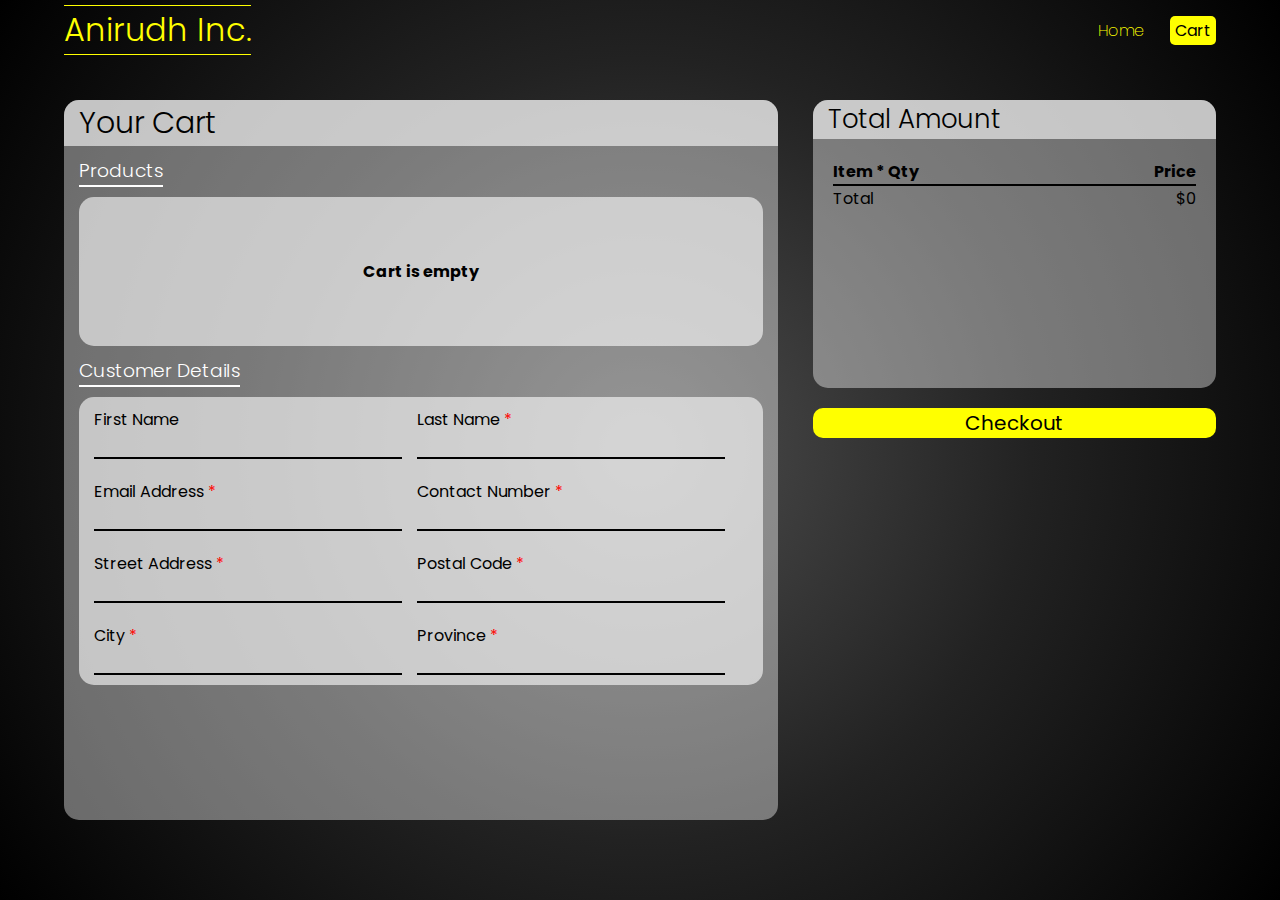
<file: cart.html>
<!DOCTYPE html>
<html lang="en" dir="ltr">

<head>
    <meta charset="UTF-8">
    <meta name="viewport" content="width=device-width, initial-scale=1.0">
    <link rel="shortcut icon" href="./static/images/anirudh.ico" type="image/x-icon">
    <link href="https://fonts.googleapis.com/css2?family=Poppins:wght@300;400;500;600;700;800;900&display=swap"
        rel="stylesheet">
    <link rel="stylesheet" href="./static/css/cart/cart.css">
    <title>Cart</title>
</head>

<body>
    <header>
        <div class="logo">
            <a href="./">
                <h1>Anirudh Inc.</h1>
            </a>
        </div>
        <nav>
            <a href="./index.html">Home</a>
            <a href="./cart.html" class="active">Cart</a>
        </nav>
    </header>

    <section>

        <div class="left">
            <h1>Your Cart</h1>
            <section class="products">
                <h3>Products</h3>
                <div class="container">

                </div>
            </section>

            <section class="details">
                <h3>Customer Details</h3>

                <form action="./static/php/cart.php" method="POST" id="myForm">
                    <div class="row1">
                        <div class="fName">
                            <label for="fName">First Name</label>
                            <input type="text" name="fName">
                        </div>

                        <div class="lName">
                            <label for="lName">Last Name
                                <span id="ast">&ast;</span></label>
                            <input type="text" name="lName">
                        </div>
                    </div>

                    <div class="row2">
                        <div class="email">
                            <label for="email">Email Address
                                <span id="ast">&ast;</span></label>
                            <input type="text" name="email">
                        </div>
                        <div class="number">
                            <label for="number">Contact Number
                                <span id="ast">&ast;</span></label>
                            <input type="text" name="number">
                        </div>
                    </div>

                    <div class="row3">
                        <div class="stAdd">
                            <label for="stAdd">Street Address
                                <span id="ast">&ast;</span></label>
                            <input type="text" name="stAdd">
                        </div>

                        <div class="postal">
                            <label for="postal">Postal Code
                                <span id="ast">&ast;</span></label>
                            <input type="text" name="postal">
                        </div>
                        
                    </div>

                    <div class="row4">
                        <div class="city">
                            <label for="city">City
                                <span id="ast">&ast;</span></label>
                            <input type="text" name="city">
                        </div>

                        <div class="province">
                            <label for="province">Province
                                <span id="ast">&ast;</span></label>
                            <input type="text" name="province">
                        </div>
                    </div>

                    <div class="hidden">
            
                    </div>
                </form>

            </section>

        </div>
        <div class="right">
            <div class="total">
                <h3>Total Amount</h3>

                <div class="items">
                    <div class="row">
                        <p>Item * Qty</p>
                        <p>Price</p>
                    </div>
                </div>
                <div class="sum">
                
                </div>
            </div>
            <button type="submit" form="myForm">Checkout</button>
        </div>
    </section>

    <script src="./static/js/cart.js"></script>
</body>

</html>
</file>
<file: static/css/cart/cart.css>
* {
  margin: 0;
  padding: 0;
  -webkit-box-sizing: border-box;
          box-sizing: border-box;
  font-family: "Poppins", sans-serif;
}

body {
  width: 100%;
  height: 100vh;
  background: #4f4f4f;
  background: radial-gradient(circle, #4f4f4f 0%, #222222 50%, black 100%);
  filter: progid:DXImageTransform.Microsoft.gradient(startColorstr="#4f4f4f",endColorstr="#000000",GradientType=1);
}

body header {
  position: relative;
  height: 60px;
  width: 90%;
  margin: 0 auto;
  display: -webkit-box;
  display: -ms-flexbox;
  display: flex;
  -webkit-box-pack: justify;
      -ms-flex-pack: justify;
          justify-content: space-between;
  -webkit-box-align: center;
      -ms-flex-align: center;
          align-items: center;
}

body header .logo a {
  text-decoration: none;
}

body header .logo a h1 {
  color: #ffff00;
  font-weight: 300;
  border-bottom: 1px solid #ffff00;
  border-top: 1px solid #ffff00;
}

body header nav {
  display: -webkit-box;
  display: -ms-flexbox;
  display: flex;
  -webkit-box-pack: end;
      -ms-flex-pack: end;
          justify-content: flex-end;
  -webkit-box-align: center;
      -ms-flex-align: center;
          align-items: center;
}

body header nav a {
  text-decoration: none;
  color: #ffff00;
  font-weight: 200;
  margin-left: 20px;
  padding: 2px 5px;
  border-radius: 5px;
}

body header nav .active {
  background: #ffff00;
  color: #000000;
  font-weight: 400;
}

body section {
  display: -webkit-box;
  display: -ms-flexbox;
  display: flex;
  -webkit-box-pack: justify;
      -ms-flex-pack: justify;
          justify-content: space-between;
  -webkit-box-align: center;
      -ms-flex-align: center;
          align-items: center;
  width: 90%;
  height: calc(100vh - 100px);
  margin: 0 auto;
}

body section .left {
  width: 62%;
  height: 90%;
  margin: auto 0;
  background: rgba(255, 255, 255, 0.4);
  border-radius: 15px;
}

body section .left h1 {
  font-size: 30px;
  color: #000;
  font-weight: 300;
  padding-left: 15px;
  background: rgba(255, 255, 255, 0.6);
  border-top-right-radius: 15px;
  border-top-left-radius: 15px;
}

body section .left .products {
  width: calc(100% - 30px);
  overflow: hidden;
  height: 200px;
  margin-left: 15px;
  display: -webkit-box;
  display: -ms-flexbox;
  display: flex;
  -webkit-box-orient: vertical;
  -webkit-box-direction: normal;
      -ms-flex-direction: column;
          flex-direction: column;
  -webkit-box-pack: start;
      -ms-flex-pack: start;
          justify-content: flex-start;
  -webkit-box-align: start;
      -ms-flex-align: start;
          align-items: flex-start;
}

body section .left .products h3 {
  font-weight: 300;
  color: #fff;
  margin-top: 10px;
  border-bottom: 2px solid #fff;
}

body section .left .products .container {
  width: 100%;
  height: 100%;
  margin: 0 auto;
  overflow-y: scroll;
  background: rgba(255, 255, 255, 0.6);
  margin-top: 10px;
  border-radius: 15px;
  display: -webkit-box;
  display: -ms-flexbox;
  display: flex;
  -webkit-box-pack: center;
      -ms-flex-pack: center;
          justify-content: center;
  -webkit-box-align: center;
      -ms-flex-align: center;
          align-items: center;
  -ms-flex-wrap: wrap;
      flex-wrap: wrap;
}

body section .left .products .container .card {
  height: 60%;
  width: 45%;
  background: rgba(255, 255, 255, 0.6);
  border-radius: 15px;
  margin-right: 25px;
  margin-bottom: 20px;
  margin-top: 20px;
  -webkit-box-flex: 0;
      -ms-flex: 0 0 45%;
          flex: 0 0 45%;
  display: -webkit-box;
  display: -ms-flexbox;
  display: flex;
  -webkit-box-pack: justify;
      -ms-flex-pack: justify;
          justify-content: space-between;
  -webkit-box-align: center;
      -ms-flex-align: center;
          align-items: center;
  overflow: hidden;
}

body section .left .products .container .card img {
  width: 60px;
}

body section .left .products .container .card .text {
  width: 80%;
}

body section .left .products .container .card .text p {
  font: 12px;
}

body section .left .details {
  width: calc(100% - 30px);
  height: auto;
  border-radius: 15px;
  display: -webkit-box;
  display: -ms-flexbox;
  display: flex;
  -webkit-box-orient: vertical;
  -webkit-box-direction: normal;
      -ms-flex-direction: column;
          flex-direction: column;
  -webkit-box-pack: start;
      -ms-flex-pack: start;
          justify-content: flex-start;
  -webkit-box-align: start;
      -ms-flex-align: start;
          align-items: flex-start;
}

body section .left .details h3 {
  font-weight: 300;
  color: #fff;
  margin-top: 10px;
  border-bottom: 2px solid #fff;
  width: auto;
}

body section .left .details form {
  width: 100%;
  border-radius: 15px;
  background: rgba(255, 255, 255, 0.6);
  margin-top: 10px;
}

body section .left .details form #ast {
  color: red;
}

body section .left .details form .hidden {
  display: none;
  pointer-events: none;
}

body section .left .details form .row1, body section .left .details form .row2,
body section .left .details form .row3,
body section .left .details form .row4 {
  display: -webkit-box;
  display: -ms-flexbox;
  display: flex;
  -webkit-box-pack: start;
      -ms-flex-pack: start;
          justify-content: flex-start;
  -webkit-box-orient: horizontal;
  -webkit-box-direction: normal;
      -ms-flex-direction: row;
          flex-direction: row;
  -webkit-box-align: center;
      -ms-flex-align: center;
          align-items: center;
  margin: 10px auto;
  width: 100%;
}

body section .left .details form .row1 .fName,
body section .left .details form .row1 .lName,
body section .left .details form .row1 .postal,
body section .left .details form .row1 .stAdd,
body section .left .details form .row1 .province,
body section .left .details form .row1 .city, body section .left .details form .row1 .email, body section .left .details form .row1 .number, body section .left .details form .row2 .fName,
body section .left .details form .row2 .lName,
body section .left .details form .row2 .postal,
body section .left .details form .row2 .stAdd,
body section .left .details form .row2 .province,
body section .left .details form .row2 .city, body section .left .details form .row2 .email, body section .left .details form .row2 .number,
body section .left .details form .row3 .fName,
body section .left .details form .row3 .lName,
body section .left .details form .row3 .postal,
body section .left .details form .row3 .stAdd,
body section .left .details form .row3 .province,
body section .left .details form .row3 .city,
body section .left .details form .row3 .email,
body section .left .details form .row3 .number,
body section .left .details form .row4 .fName,
body section .left .details form .row4 .lName,
body section .left .details form .row4 .postal,
body section .left .details form .row4 .stAdd,
body section .left .details form .row4 .province,
body section .left .details form .row4 .city,
body section .left .details form .row4 .email,
body section .left .details form .row4 .number {
  display: -webkit-box;
  display: -ms-flexbox;
  display: flex;
  -webkit-box-orient: vertical;
  -webkit-box-direction: normal;
      -ms-flex-direction: column;
          flex-direction: column;
  margin-left: 15px;
  width: 45%;
}

body section .left .details form .row1 .fName input,
body section .left .details form .row1 .lName input,
body section .left .details form .row1 .postal input,
body section .left .details form .row1 .stAdd input,
body section .left .details form .row1 .province input,
body section .left .details form .row1 .city input, body section .left .details form .row1 .email input, body section .left .details form .row1 .number input, body section .left .details form .row2 .fName input,
body section .left .details form .row2 .lName input,
body section .left .details form .row2 .postal input,
body section .left .details form .row2 .stAdd input,
body section .left .details form .row2 .province input,
body section .left .details form .row2 .city input, body section .left .details form .row2 .email input, body section .left .details form .row2 .number input,
body section .left .details form .row3 .fName input,
body section .left .details form .row3 .lName input,
body section .left .details form .row3 .postal input,
body section .left .details form .row3 .stAdd input,
body section .left .details form .row3 .province input,
body section .left .details form .row3 .city input,
body section .left .details form .row3 .email input,
body section .left .details form .row3 .number input,
body section .left .details form .row4 .fName input,
body section .left .details form .row4 .lName input,
body section .left .details form .row4 .postal input,
body section .left .details form .row4 .stAdd input,
body section .left .details form .row4 .province input,
body section .left .details form .row4 .city input,
body section .left .details form .row4 .email input,
body section .left .details form .row4 .number input {
  border: none;
  border-bottom: 2px solid #000;
  background: none;
  font-size: 16px;
  outline: none;
}

body section .left .details form .row3,
body section .left .details form .row4, body section .left .details form .row2 {
  margin-top: 20px;
}

body section .right {
  width: 35%;
  height: 90%;
  margin: auto 0;
}

body section .right .total {
  border-radius: 15px;
  height: 40%;
  background: rgba(255, 255, 255, 0.4);
}

body section .right .total h3 {
  font-size: 26px;
  color: #000;
  font-weight: 300;
  padding-left: 15px;
  background: rgba(255, 255, 255, 0.6);
  border-top-right-radius: 15px;
  border-top-left-radius: 15px;
}

body section .right .total .items {
  display: -webkit-box;
  display: -ms-flexbox;
  display: flex;
  -webkit-box-orient: vertical;
  -webkit-box-direction: normal;
      -ms-flex-direction: column;
          flex-direction: column;
  border-bottom: 2px solid #000;
  width: 90%;
  margin: 20px auto 0px auto;
}

body section .right .total .items .row {
  display: -webkit-box;
  display: -ms-flexbox;
  display: flex;
  -webkit-box-pack: justify;
      -ms-flex-pack: justify;
          justify-content: space-between;
  -webkit-box-align: center;
      -ms-flex-align: center;
          align-items: center;
}

body section .right .total .items .row:first-child {
  font-weight: bold;
}

body section .right .total .sum {
  display: -webkit-box;
  display: -ms-flexbox;
  display: flex;
  -webkit-box-pack: justify;
      -ms-flex-pack: justify;
          justify-content: space-between;
  width: 90%;
  margin: 0px auto 10px auto;
}

body section .right button {
  width: 100%;
  margin: 20px auto 0px auto;
  font-size: 20px;
  border-radius: 10px;
  border: none;
  background: #ffff00;
  outline: none;
  cursor: pointer;
}

body section .right button:hover {
  background: rgba(255, 255, 0, 0.8);
}
/*# sourceMappingURL=cart.css.map */
</file>
